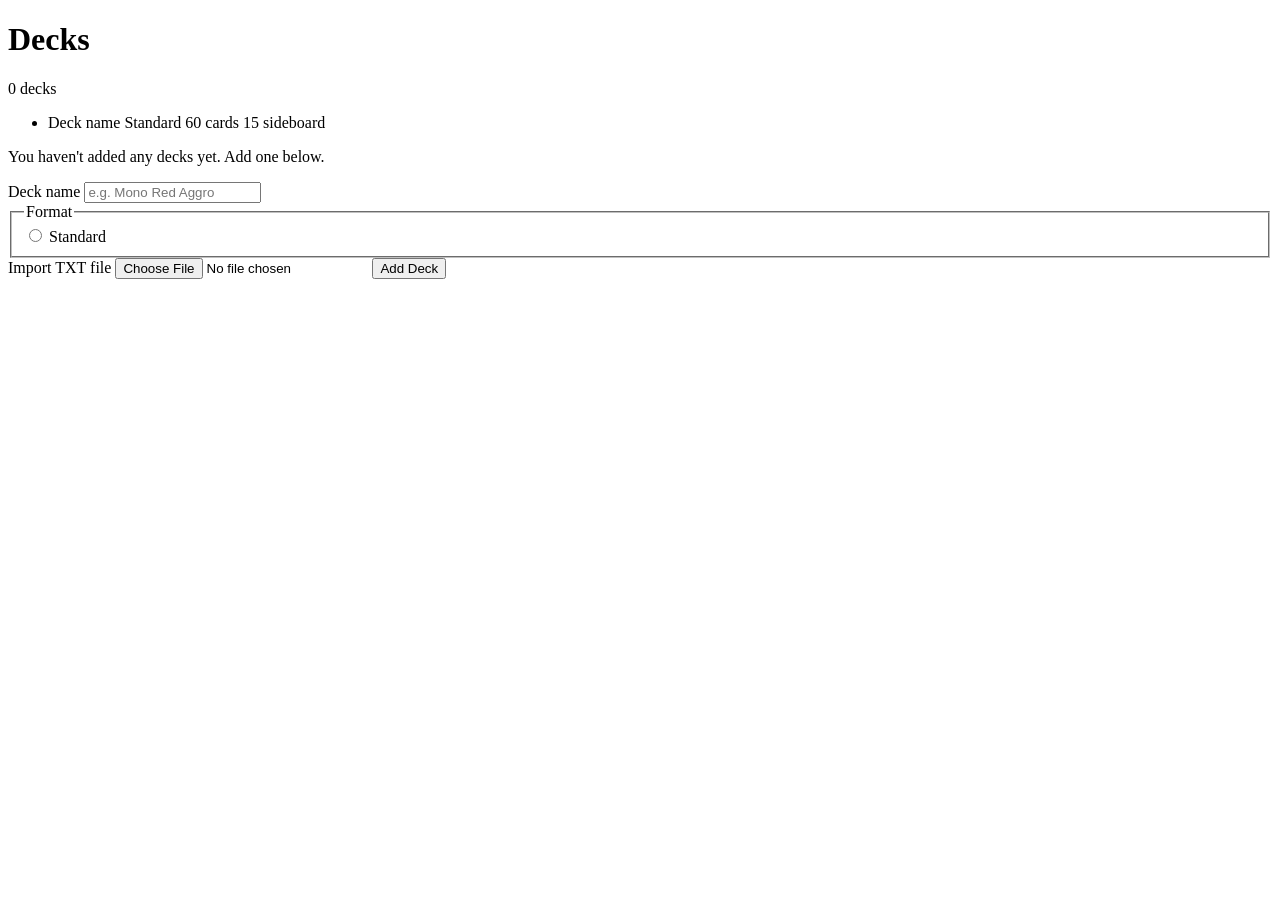
<file: src/main/resources/templates/decks.html>
<!DOCTYPE html>
<html lang="en" xmlns:th="http://www.thymeleaf.org">
<head>
    <meta charset="UTF-8">
    <meta name="viewport" content="width=device-width, initial-scale=1">
    <title>Decks</title>
    <link rel="preconnect" href="https://fonts.googleapis.com">
    <link rel="preconnect" href="https://fonts.gstatic.com" crossorigin>
    <link rel="stylesheet" href="https://fonts.googleapis.com/css2?family=Cinzel:wght@500;700&family=Inter:wght@400;500;600&display=swap">
    <link rel="stylesheet" th:href="@{/css/style.css}">
</head>
<body>

<div th:replace="~{navigation :: navbar}"></div>

<main class="page-content">
    <header class="page-header">
        <h1>Decks</h1>
        <span class="count-pill" th:if="${!#lists.isEmpty(decks)}"
              th:text="${#lists.size(decks)} + ' decks'">0 decks</span>
    </header>

    <ul class="deck-list" th:if="${!#lists.isEmpty(decks)}">
        <li class="deck-item" th:each="deck : ${decks}">
            <span class="deck-name" th:text="${deck.name}">Deck name</span>
            <span>
                <span class="count-pill" th:text="${deck.format.label}">Standard</span>
                <span class="count-pill" th:text="${deck.mainboardCount} + ' cards'">60 cards</span>
                <span class="count-pill" th:if="${deck.sideboardCount > 0}"
                      th:text="${deck.sideboardCount} + ' sideboard'">15 sideboard</span>
            </span>
        </li>
    </ul>

    <p class="empty-state" th:if="${#lists.isEmpty(decks)}">
        You haven't added any decks yet. Add one below.
    </p>

    <section class="import-section">
        <form th:action="@{/decks/import}" method="post" enctype="multipart/form-data" class="import-form">
            <label for="name">Deck name</label>
            <input type="text" id="name" name="name" maxlength="100" placeholder="e.g. Mono Red Aggro" required>

            <fieldset class="format-picker">
                <legend>Format</legend>

                <label class="radio-option" th:each="f, stat : ${formats}">
                    <input type="radio" name="format"
                           th:value="${f}"
                           th:checked="${stat.first}"
                           required>
                    <span class="radio-dot"></span>
                    <span class="radio-label" th:text="${f.label}">Standard</span>
                </label>
            </fieldset>

            <label for="file">Import TXT file</label>
            <input type="file" id="file" name="file" accept=".txt" required>

            <button type="submit">Add Deck</button>
        </form>

        <p th:if="${message}" th:text="${message}" class="message"></p>
        <p th:if="${error}" th:text="${error}" class="message message-error"></p>
    </section>
</main>

</body>
</html>
</file>
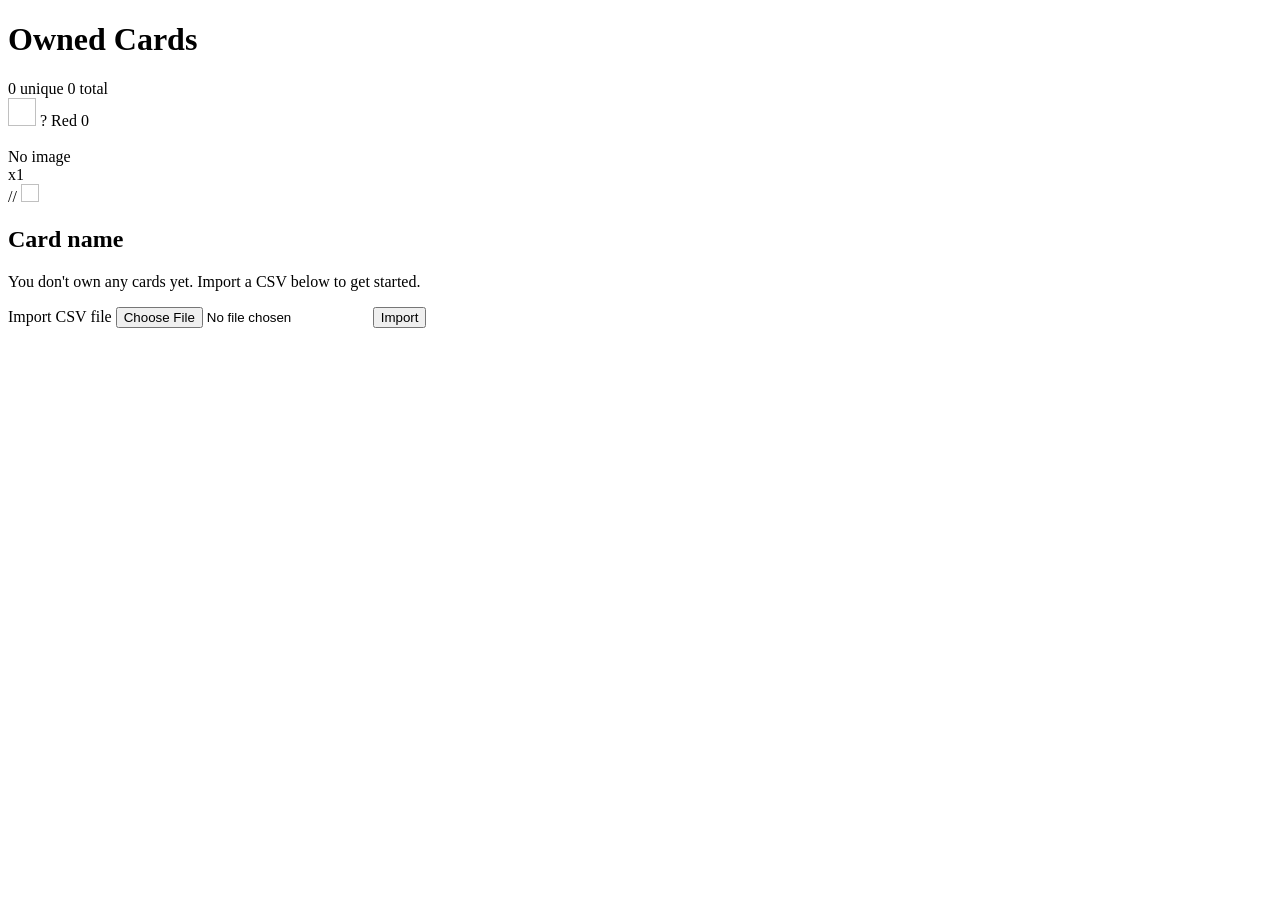
<file: src/main/resources/templates/owned-cards.html>
<!DOCTYPE html>
<html lang="en" xmlns:th="http://www.thymeleaf.org">
<head>
  <meta charset="UTF-8">
  <meta name="viewport" content="width=device-width, initial-scale=1">
  <title>Owned Cards</title>
  <link rel="preconnect" href="https://fonts.googleapis.com">
  <link rel="preconnect" href="https://fonts.gstatic.com" crossorigin>
  <link rel="stylesheet" href="https://fonts.googleapis.com/css2?family=Cinzel:wght@500;700&family=Inter:wght@400;500;600&display=swap">
  <link rel="stylesheet" th:href="@{/css/style.css}">
</head>
<body>

<div th:replace="~{navigation :: navbar}"></div>

<main class="page-content">
  <header class="page-header">
    <h1>Owned Cards</h1>
    <span class="count-pill" th:if="${!#lists.isEmpty(cards)}"
          th:text="${#lists.size(cards)} + ' unique'">0 unique</span>
    <span class="count-pill" th:if="${!#lists.isEmpty(cards)}"
          th:text="${#aggregates.sum(cards.![numberOfCards])} + ' total'">0 total</span>
  </header>

  <section class="mana-totals" th:if="${!#lists.isEmpty(manaTotals)}">
    <div class="mana-total" th:each="t : ${manaTotals}">
      <img th:if="${t.key != 'UNKNOWN'}" class="mana-symbol" width="28" height="28"
           th:src="|https://svgs.scryfall.io/card-symbols/${t.key}.svg|"
           th:alt="${t.label}">
      <span th:if="${t.key == 'UNKNOWN'}" class="mana-unknown">?</span>
      <span class="mana-total-label" th:text="${t.label}">Red</span>
      <span class="mana-total-count" th:text="${t.total}">0</span>
    </div>
  </section>

  <section class="cards-grid" th:if="${!#lists.isEmpty(cards)}">
    <article class="card"
             th:each="card : ${cards}"
             th:with="detail=${details?.get(card.name)}">
      <div class="card-image">
        <img th:if="${detail != null and detail.imageUrl() != null}"
             th:src="${detail.imageUrl()}"
             th:alt="${card.name}"
             loading="lazy">
        <div class="card-placeholder"
             th:unless="${detail != null and detail.imageUrl() != null}">No image</div>
        <span class="card-quantity" th:text="'x' + ${card.numberOfCards}">x1</span>
      </div>

      <div class="card-cost">
        <th:block th:if="${detail != null}" th:each="s : ${detail.manaSymbols()}">
          <span th:if="${s.type == 'SEP'}" class="cost-sep">//</span>
          <img th:unless="${s.type == 'SEP'}" class="mana-symbol" width="18" height="18"
               th:src="${s.svgUrl()}" th:alt="${s.text}" th:title="${s.text}">
        </th:block>
      </div>

      <h2 class="card-name" th:text="${card.name}">Card name</h2>
    </article>
  </section>

  <p class="empty-state" th:if="${#lists.isEmpty(cards)}">You don't own any cards yet. Import a CSV below to get started.</p>

  <section class="import-section">
    <form th:action="@{/cards/owned/import}" method="post" enctype="multipart/form-data" class="import-form">
      <label for="file">Import CSV file</label>
      <input type="file" id="file" name="file" accept=".csv" required>
      <button type="submit">Import</button>
    </form>
    <p th:if="${message}" th:text="${message}" class="message"></p>
  </section>
</main>

</body>
</html>
</file>
